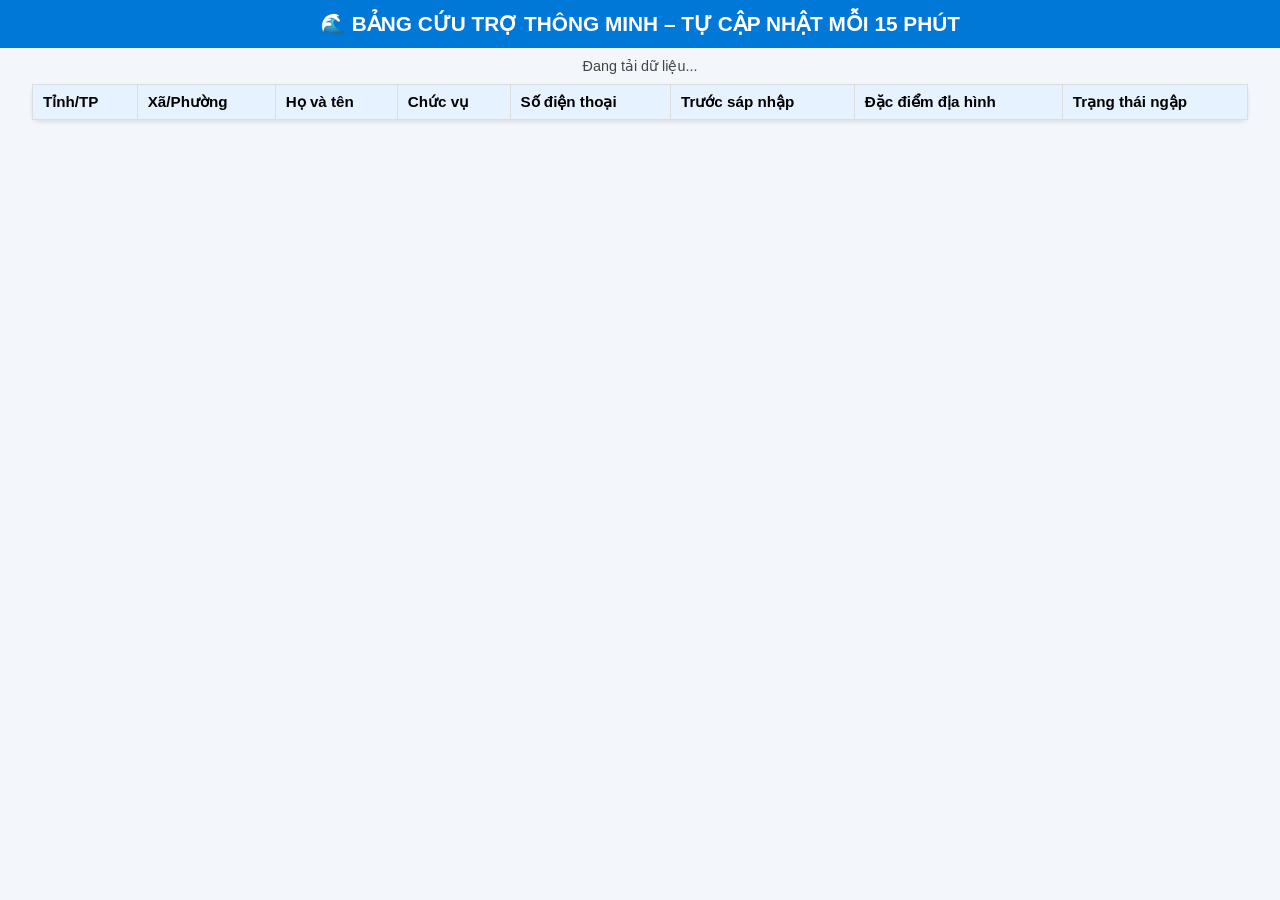
<file: index2.html>
<!DOCTYPE html>
<html lang="vi">
<head>
  <meta charset="UTF-8" />
  <meta name="viewport" content="width=device-width, initial-scale=1.0" />
  <title>Bản đồ Cứu trợ thông minh 🌊</title>
  <link rel="icon" href="icon.png">
  <style>
    body {
      font-family: "Segoe UI", Roboto, sans-serif;
      background: #f3f7fb;
      margin: 0;
      padding: 0;
    }
    header {
      background: #0078d7;
      color: white;
      text-align: center;
      padding: 12px;
      font-size: 1.3em;
      font-weight: 600;
    }
    #update-status {
      text-align: center;
      font-size: 0.9em;
      color: #444;
      margin: 10px 0;
    }
    table {
      border-collapse: collapse;
      width: 95%;
      margin: 10px auto;
      background: white;
      border-radius: 8px;
      box-shadow: 0 2px 4px rgba(0,0,0,0.1);
    }
    th, td {
      border: 1px solid #ddd;
      padding: 8px 10px;
      text-align: left;
      font-size: 0.95em;
    }
    th {
      background: #e6f2ff;
      font-weight: bold;
    }
    tr:nth-child(even) {
      background: #f9f9f9;
    }
    .status-safe { color: green; font-weight: bold; }
    .status-warning { color: orange; font-weight: bold; }
    .status-flood { color: red; font-weight: bold; }
  </style>
</head>
<body>
  <header>🌊 BẢNG CỨU TRỢ THÔNG MINH – TỰ CẬP NHẬT MỖI 15 PHÚT</header>
  <div id="update-status">Đang tải dữ liệu...</div>

  <table>
    <thead>
      <tr>
        <th>Tỉnh/TP</th>
        <th>Xã/Phường</th>
        <th>Họ và tên</th>
        <th>Chức vụ</th>
        <th>Số điện thoại</th>
        <th>Trước sáp nhập</th>
        <th>Đặc điểm địa hình</th>
        <th>Trạng thái ngập</th>
      </tr>
    </thead>
    <tbody id="data-body"></tbody>
  </table>

  <script src="script.js"></script>
</body>
</html>
<!-- update 3/11 -->
</file>
